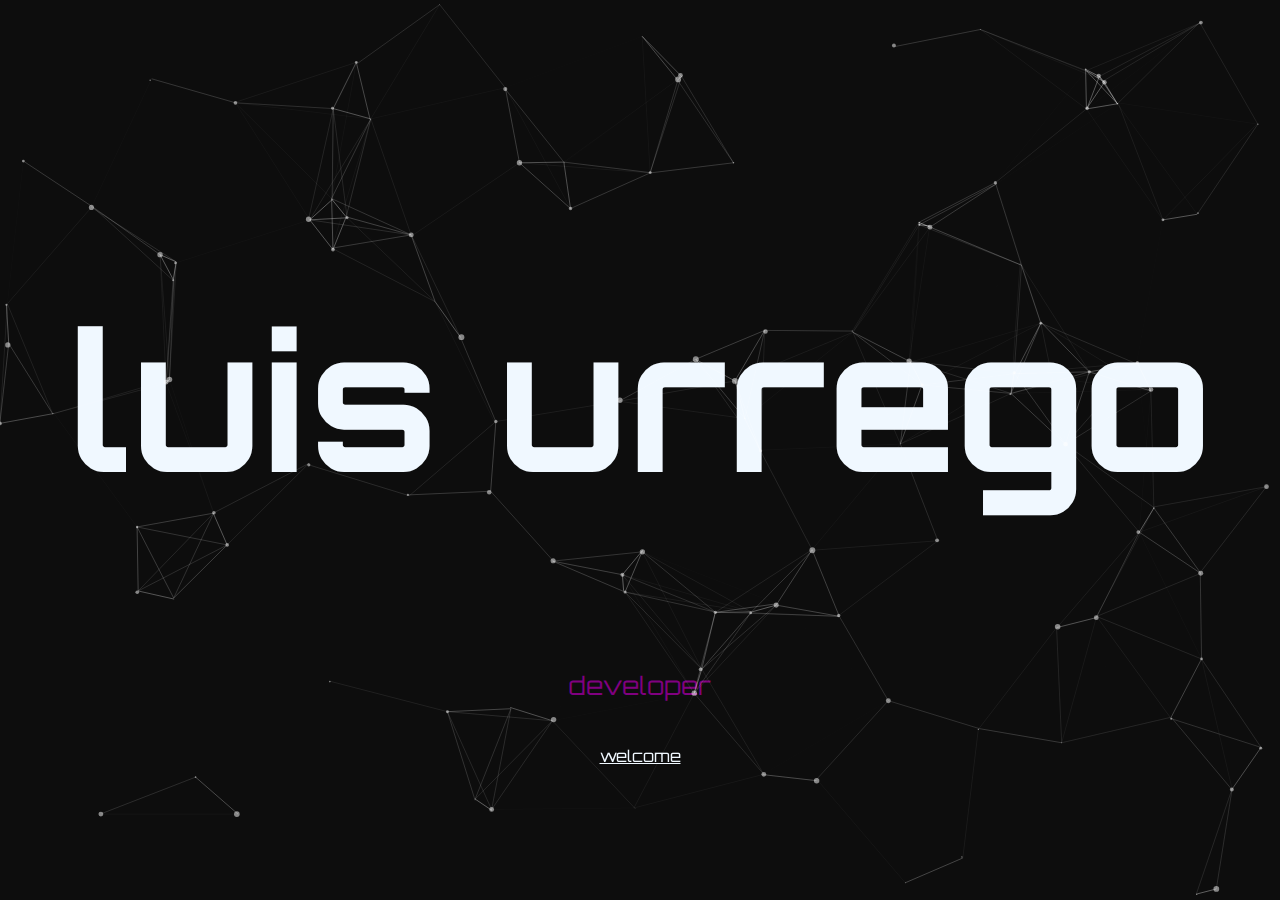
<file: index.html>
<!DOCTYPE html>
<html>
<head>
    <title>Portfolio - Luis Urrego</title>
    <link rel="stylesheet" href="CSS/styles.css">
    <meta name="viewport" content="width=device-width, initial-scale=1.0">
</head>
<body>
    <div class="container">
        <h1 class="container__typing">luis urrego</h1>
        <p class="dev">developer</p>
    </div>

<header class="welcome">
    <nav>
    <a href="home.html">welcome</a>
    </nav>
</header>

<div id="particles-js"></div>
    <script src="Particulas/particles.min.js"></script>
    <script src="Particulas/app.js"></script>
</body>

</html>
</file>
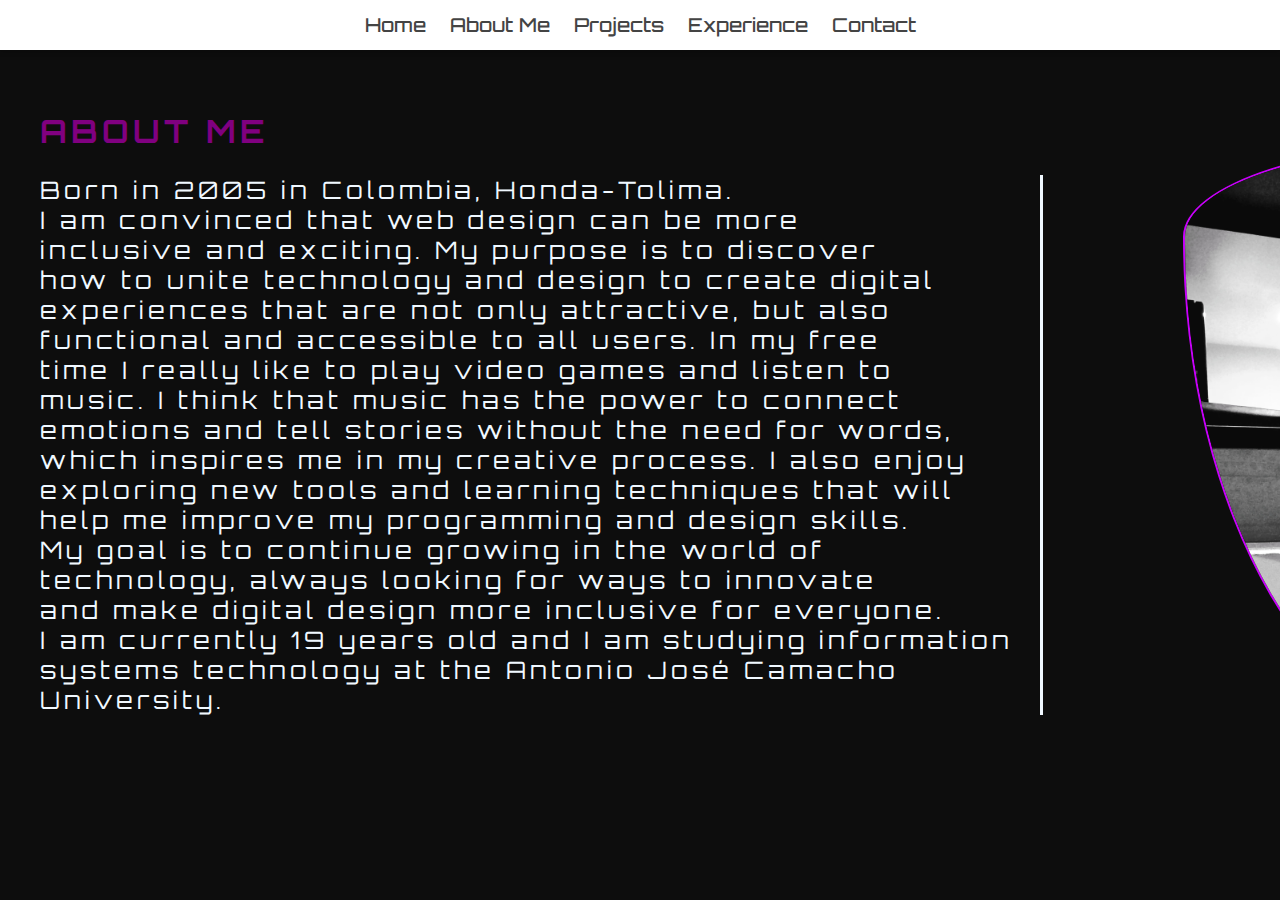
<file: home.html>
<!DOCTYPE html>
<html lang="en">
<head>
    <meta charset="UTF-8">
    <meta name="viewport" content="width=device-width, initial-scale=1.0">
    <link rel="stylesheet" href="CSS/styles-index.css">
    <title>About me</title>
</head>
<body>

        <!-- Navegacion -->
        <nav class="navbar">
            <div class="navbar-container container">
              <ul class="menu-items">
                <li><a href="index.html">Home</a></li>
                <li><a href="home.html">About Me</a></li>
                <li><a href="projects.html">Projects</a></li>
                <li><a href="experience.html">Experience</a></li>
                <li><a href="contact.html">Contact</a></li>
              </ul>
            </div>
          </nav>

    <div class="contenedor">
      <div class="container_typing">
        <h1>ABOUT ME</h1>
        <p>Born in 2005 in Colombia, Honda-Tolima. <br> I am convinced that web design can be more <br> inclusive and exciting. My purpose is to discover <br> how to unite technology and design to create digital <br> experiences that are not only attractive, but also <br> functional and accessible to all users. In my free <br> time I really like to play video games and listen to <br> music. I think that music has the power to connect <br> emotions and tell stories without the need for words, <br> which inspires me in  my creative process. I also enjoy <br> exploring new tools and learning techniques that will <br> help me improve my programming  and design skills. <br> My goal is to continue growing in the world of <br> technology, always looking for ways to innovate <br> and make digital design more inclusive for everyone. <br> I am currently 19 years old and I am studying information systems technology at the Antonio José Camacho University.
        </p>
      </div>
      <div class="about-image">
        <img src="images/coco.jpg" alt="Mi foto">
    </div>
  </div>

</body>
</html>
</file>
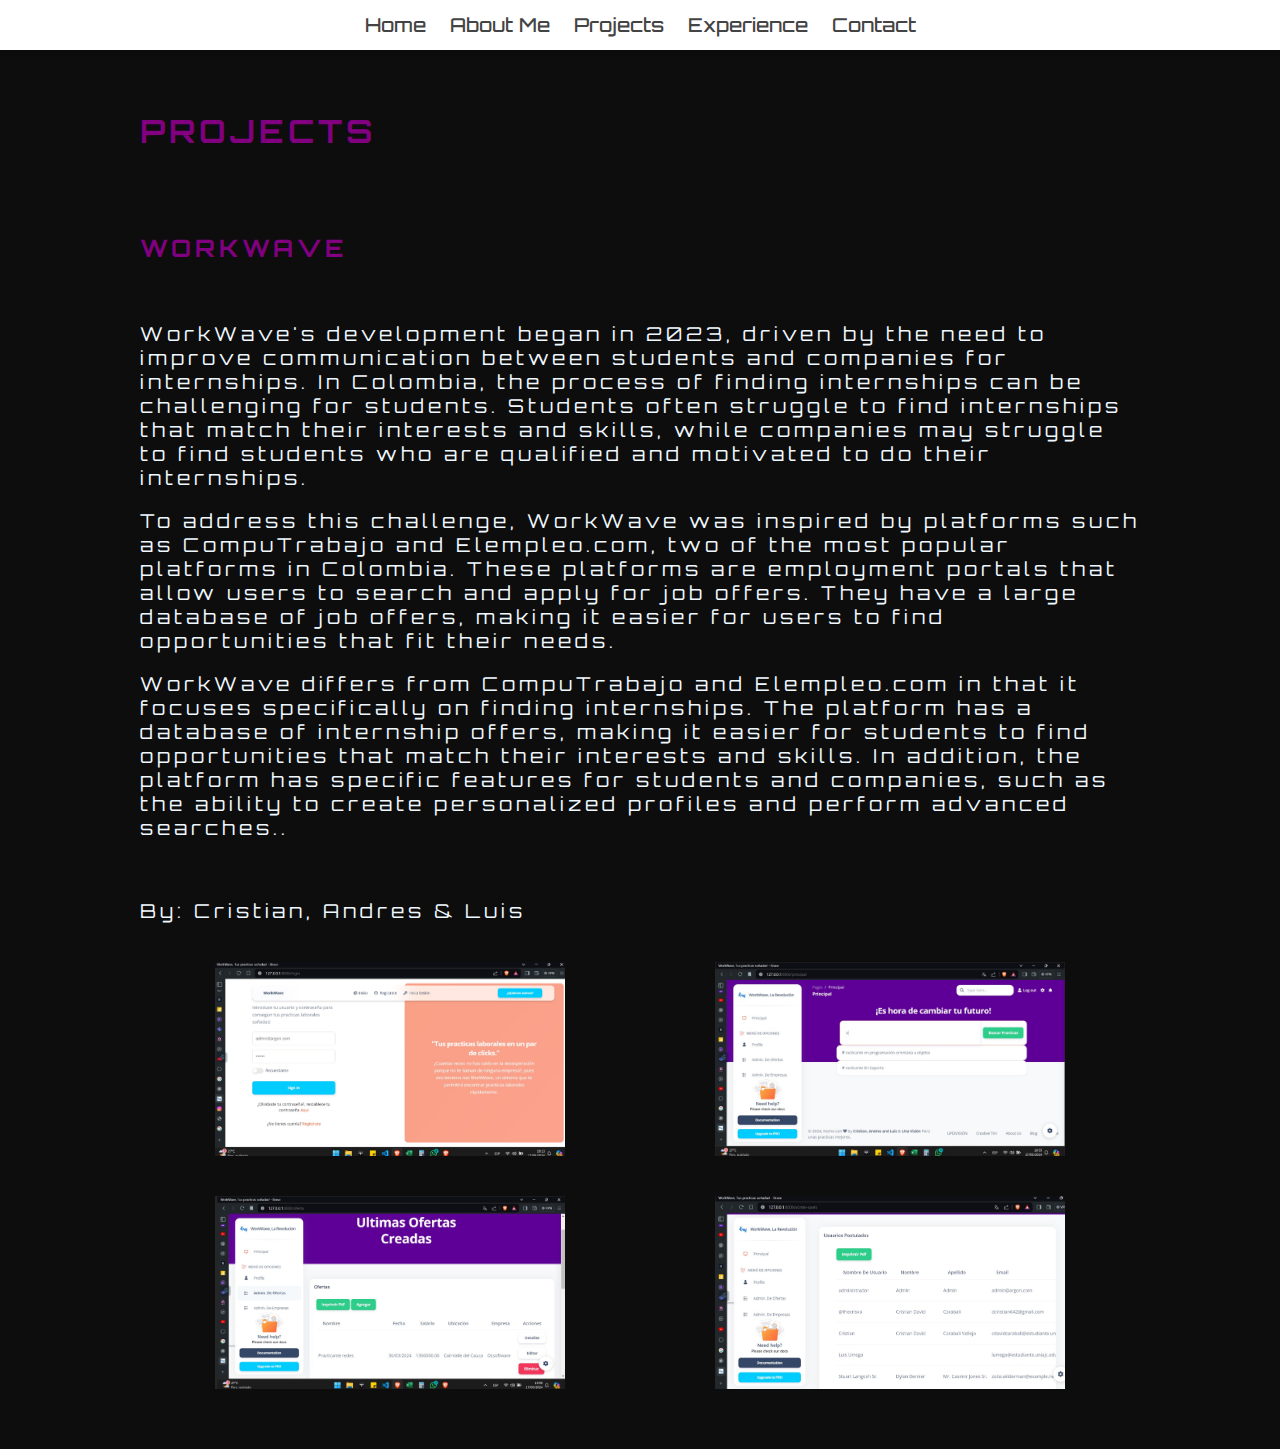
<file: projects.html>
<!DOCTYPE html>
<html lang="en">
<head>
    <meta charset="UTF-8">
    <meta name="viewport" content="width=device-width, initial-scale=1.0">
    <title>Projects</title>
    <link rel="stylesheet" href="CSS/styles-projects.css">
</head>
<body>
            <!-- Navegacion -->
            <nav class="navbar">
                <div class="navbar-container container">
                  <ul class="menu-items">
                    <li><a href="index.html">Home</a></li>
                    <li><a href="home.html">About Me</a></li>
                    <li><a href="projects.html">Projects</a></li>
                    <li><a href="experience.html">Experience</a></li>
                    <li><a href="contact.html">Contact</a></li>
                  </ul>
                </div>
              </nav>


          
              <div class="contenedor">
                <div class="container_typing">
                  <h1>PROJECTS</h1>
                  <br>
                  <br>
                  <h2> WORKWAVE</h2>
                  <br>
                <p>WorkWave's development began in 2023, driven by the need to improve communication between students and companies for internships. In Colombia, the process of finding internships can be challenging for students. Students often struggle to find internships that match their interests and skills, while companies may struggle to find students who are qualified and motivated to do their internships.</p>
                <p>To address this challenge, WorkWave was inspired by platforms such as CompuTrabajo and Elempleo.com, two of the most popular platforms in Colombia. These platforms are employment portals that allow users to search and apply for job offers. They have a large database of job offers, making it easier for users to find opportunities that fit their needs.</p>
                <p>WorkWave differs from CompuTrabajo and Elempleo.com in that it focuses specifically on finding internships. The platform has a database of internship offers, making it easier for students to find opportunities that match their interests and skills. In addition, the platform has specific features for students and companies, such as the ability to create personalized profiles and perform advanced searches..</p>
                <br>
                <p>By: Cristian, Andres & Luis</p>
                <article >
                  <div class="imwork">
                  <img src="images/ww1.png"  class="ww" alt="">
                  <img src="images/ww2.png" class="ww" alt="">
                </div>
                </article>
                <article>
                  <div class="imwork">
                    <img src="images/ww3.png" class="ww" alt="">
                    <img src="images/ww4.png" class="ww"  alt="">
                </div>
                </article>
  
              </div>


</html>
</file>
<file: CSS/styles.css>
@import url('https://fonts.googleapis.com/css2?family=Inconsolata:wdth,wght@50,200..900&family=Orbitron:wght@400..900&family=Roboto+Mono:ital,wght@0,100..700;1,100..700&display=swap');

body {
    height: 100vh;
    background-color: hsl(0, 0%, 5%);
    overflow: hidden;
    display: flex;
    flex-direction: column;
    align-items: center;
    place-content: center;
    margin: 0;
    z-index: -1;
}

#particles-js {
    height: 100vh;
    width: 100%;
    position: fixed;
}

.dev {
    color: purple;
}

.welcome{
  z-index: 1;
}

.container {
    width: 90%;
    max-width: 1000px;
    color: aliceblue;
    align-items: center;
    display: flex;
    flex-direction: column;
    font-size: 25px;
    font-family: "Orbitron", sans-serif;
    padding: 20px;
    box-sizing: border-box;
    border-radius: 10px;
    text-align: center;
}

.container__typing {
    animation: animacion 3.7s steps(35) infinite;
    width: 9em; 
    white-space: nowrap;
    overflow: hidden;
    font-size: 9ch; 
    z-index: -1;
    color: aliceblue;
}

@keyframes animacion {
    0%   { transform: translateX(100%); }
    100% { transform: translateX(-100%); }
}

a {
    font-family: "Orbitron", sans-serif;
    color: aliceblue;
}


@media (max-width: 768px) {
    .container {
        font-size: 20px; 
        padding: 10px; 
    }

    .container__typing {
        font-size: 6vw; 
    }
}


@media (max-width: 480px) {
    body {
        padding: 10px;
    }

    .container {
        font-size: 16px; 
    }

    .container__typing {
        font-size: 7vw; 
    }

    #particles-js {
        height: 50vh; 
    }
}
</file>
<file: CSS/styles-index.css>
@import url('https://fonts.googleapis.com/css2?family=Inconsolata:wdth,wght@50,200..900&family=Orbitron:wght@400..900&family=Roboto+Mono:ital,wght@0,100..700;1,100..700&display=swap');

body {
  display: flex;
  flex-direction: column;
  font-family: "Orbitron", sans-serif;
  background-color: hsl(0, 0%, 5%);
  min-width: 300px;
  margin: 0;
  padding: 0;
}

h1 {
  color: purple;
  font-size: 2rem;
}

p {
  color: aliceblue;
  font-size: 1.5rem;
}


.navbar {
  width: 100%;
  background: #fff;
  height: 50px;
  display: flex;
  justify-content: center;
  align-items: center;
  box-shadow: 0 2px 5px rgba(0, 0, 0, 0.2);
}

.navbar-container {
  display: flex;
  align-items: center;
  justify-content: center; 
  width: 100%;
  max-width: 1200px;
  padding: 0 20px;
}

.menu-items {
  display: flex;
  align-items: center;
  list-style: none;
  gap: 1.5rem;
  margin: 0;
  padding: 0;
}

.menu-items a {
  text-decoration: none;
  color: #444;
  font-weight: 500;
  font-size: 1.2rem;
}

.menu-items a:hover {
  color: purple;
}


@media (max-width: 768px) {
  .navbar-container {
      flex-direction: column;
      padding: 10px;
  }

  .menu-items {
      flex-direction: column;
      align-items: center;
      gap: 1rem;
  }
}




.contenedor {
  display: flex;
  flex-direction: row;
  width: 90%;
  max-width: 1000px;
  letter-spacing: 4px;
  padding: 20px;
  font-size: 1.1rem;
  margin: 20px;
  gap: 20px;
}

.container_typing p {
  animation: typing 3.5s steps(30) 0.5s 1 normal both,
             blink .5s step-end infinite;
  white-space: pre-line;
  border-right: 3px solid;
  display: flex;
  width: 43.2em;
  max-width: 1000px;
  overflow: hidden;
}

@keyframes typing {
  from { 
    width: 0;
  }
}

@keyframes blink {
  from, to { 
    border-color: transparent;
  }
  50% { 
    border-color: aliceblue;
  }
}


.about-image{
  align-items: center;
  justify-content: center;
  display: flex;
  padding-top: 50px;
  padding-left: 120px;
  width: 100%;
}

.about-image img{
  width: 100%;
  display: flex;
  align-items: end;
  width: 500px; 
  height: 600px; 
  border-radius: 60% 40% 41% 59% / 16% 88% 12% 84%;
  object-fit: cover;
  border: 2px solid #c800fa; 
}


@media (max-width: 768px) {
  .contenedor {
    flex-direction: column;
    padding: 10px;
  }

  .about-image {
    width: 100%;
  }

  .about-image img {
    max-width: 250px;
  }
}

@media (max-width: 480px) {
  .contenedor {
    padding: 5px;
    font-size: 0.9rem;
  }

  .container_typing p {
    font-size: 0.9rem;
  }

  .about-image img {
    max-width: 200px;
  }
}
</file>
<file: CSS/styles-projects.css>
@import url('https://fonts.googleapis.com/css2?family=Inconsolata:wdth,wght@50,200..900&family=Orbitron:wght@400..900&family=Roboto+Mono:ital,wght@0,100..700;1,100..700&display=swap');

body {
    display: flex;
    flex-direction: column;
    align-items: center;
    font-family: "Orbitron", sans-serif;
    background-color: hsl(0, 0%, 5%);
    min-width: 300px;
    margin: 0;
    padding: 0;
}

h1, h2 {
    color: purple;
}

p {
    color: aliceblue;
    font-size: 1.2rem;
}

.navbar {
  width: 100%;
  background: #fff;
  height: 50px;
  display: flex;
  justify-content: center;
  align-items: center;
  box-shadow: 0 2px 5px rgba(0, 0, 0, 0.2);
}

.navbar-container {
  display: flex;
  align-items: center;
  justify-content: center; 
  width: 100%;
  max-width: 1200px;
  padding: 0 20px;
}

.menu-items {
  display: flex;
  align-items: center;
  list-style: none;
  gap: 1.5rem;
  margin: 0;
  padding: 0;
}

.menu-items a {
  text-decoration: none;
  color: #444;
  font-weight: 500;
  font-size: 1.2rem;
}

.menu-items a:hover {
  color: purple;
}


@media (max-width: 768px) {
  .navbar-container {
      flex-direction: column;
      padding: 10px;
  }

  .menu-items {
      flex-direction: column;
      align-items: center;
      gap: 1rem;
  }
}


.contenedor {
    width: 100%;
    display: flex;
    max-width: 1000px;
    letter-spacing: 4px;
    padding: 20px;
    font-size: 1rem;
    margin: 20px auto;
    flex-wrap: wrap;
    justify-content: center;
}


.imwork {
    display: flex;
    justify-content: space-around;
    transition: transform 0.3s ease;
    flex-wrap: wrap;
}

.imwork img {
    width: 100%;
    max-width: 350px; 
    height: auto;
    margin: 20px;
    transition: transform 0.3s ease; 
}


.imwork img:hover {
    transform: scale(1.05); 
    box-shadow: 0 4px 8px rgba(0, 0, 0, 0.3); 
}

@media (max-width: 768px) {
    .navbar-container {
        flex-direction: column;
        padding: 10px;
    }

    .menu-items {
        flex-direction: column;
        align-items: center;
        gap: 1rem;
    }

    .contenedor {
        padding: 10px;
        font-size: 0.9rem;
    }
}

@media (max-width: 480px) {
    .menu-items a {
        font-size: 1rem;
    }

    .contenedor {
        padding: 5px;
        font-size: 0.8rem;
    }

    .imwork img {
        max-width: 250px; 
    }
}

/* Estilos generales para la sección de experiencia */
.experience-section {
  width: 90%;
  max-width: 900px;
  margin: 20px auto;
  padding: 20px;
  background-color: #291b29;
  border-radius: 10px;
  box-shadow: 0 10px 30px rgba(0, 0, 0, 0.1);
  animation: fadeIn 1s ease-out;
  color: #6a0dad; /* Púrpura */
  text-align: center;
}

@keyframes fadeIn {
  0% { opacity: 0; transform: translateY(50px); }
  100% { opacity: 1; transform: translateY(0); }
}

.experience-item {
  display: flex;
  justify-content: center; /* Centrar los elementos horizontalmente */
  align-items: center; /* Centrar los elementos verticalmente */
  margin-bottom: 20px;
  padding: 15px;
  background-color: #f9f9f9;
  border-radius: 8px;
  box-shadow: 0 4px 10px rgba(0, 0, 0, 0.1);
  transition: transform 0.3s ease, box-shadow 0.3s ease;
  text-align: center;
  flex-wrap: wrap; /* Permitir que los elementos se ajusten en pantallas pequeñas */
}

.experience-item:hover {
  transform: translateY(-5px);
  box-shadow: 0 8px 20px rgba(0, 0, 0, 0.15);
}

.experience-item img {
  width: 60px;
  height: 60px;
  border-radius: 50%;
  margin-right: 20px;
  transition: transform 0.3s ease;
}

.experience-item img:hover {
  transform: scale(1.1);
}

.experience-details {
  display: flex;
  flex-direction: column;
  gap: 5px;
  text-align: center; /* Centrar los textos dentro de los elementos de la experiencia */
}

.company-name {
  font-size: 1.3rem;
  font-weight: bold;
  color: #6a0dad; /* Púrpura */
}

.job-title {
  font-size: 1rem;
  color: #000000 ;
}

.dates {
  font-size: 0.9rem;
  color: #95a5a6;
}

.location {
  font-size: 0.9rem;
  color: #34495e;
}

.job-description {
  font-size: 1rem;
  color: #2c3e50;
  line-height: 1.5;
  text-align: left;
  margin-top: 10px;
  padding: 0 10px;
  font-weight: normal;
}

/* Animación de entrada para los items */
.experience-item:nth-child(1) {
  animation: slideInLeft 0.5s ease-out;
}

.experience-item:nth-child(2) {
  animation: slideInRight 0.5s ease-out;
}

@keyframes slideInLeft {
  0% { transform: translateX(-50px); opacity: 0; }
  100% { transform: translateX(0); opacity: 1; }
}

@keyframes slideInRight {
  0% { transform: translateX(50px); opacity: 0; }
  100% { transform: translateX(0); opacity: 1; }
}

/* Estilos responsivos para pantallas más pequeñas */
@media (max-width: 768px) {
  .experience-section {
    width: 100%;
    padding: 15px;
  }

  .experience-item {
    flex-direction: column;
    align-items: center;
  }

  .experience-item img {
    margin-bottom: 10px;
  }

  .company-name {
    font-size: 1.1rem;
  }

  .job-description {
    font-size: 0.9rem;
  }
}

@media (max-width: 480px) {
  .experience-item {
    padding: 10px;
  }

  .company-name {
    font-size: 1rem;
  }

  .job-title {
    font-size: 0.9rem;
  }

  .dates, .location {
    font-size: 0.8rem;
  }

  .job-description {
    font-size: 0.8rem;
  }
}

#particles-js {
  height: 100vh;
  width: 100%;
  position: fixed;
  z-index: -1;
}


/* Animación de caída */
@keyframes caer {
  0% {
      opacity: 0;
      transform: translateY(-100px);
  }
  100% {
      opacity: 1;
      transform: translateY(0);
  }
}

/* Estilo para el contenedor de contacto */
.contacto-container {
  animation: caer 1s ease-out;
  display: flex;
  justify-content: center;
  align-items: center;
  min-height: 100vh;
}

.contacto {
  text-align: center;
  padding: 20px;
  background-color: #fff;
  border-radius: 10px;
  box-shadow: 0 4px 8px rgba(0, 0, 0, 0.1);
  width: 300px;
}

.contacto h2 {
  font-size: 24px;
  margin-bottom: 10px;
}

.contacto p {
  margin-bottom: 20px;
  color: #777;
}

.red-social {
  display: block;
  margin: 10px 0;
  text-decoration: none;
  font-size: 16px;
  color: #fff;
  background-color: #333;
  padding: 10px;
  border-radius: 5px;
  transition: background-color 0.3s ease;
}

.red-social:hover {
  background-color: #af1ae0;
}
</file>
